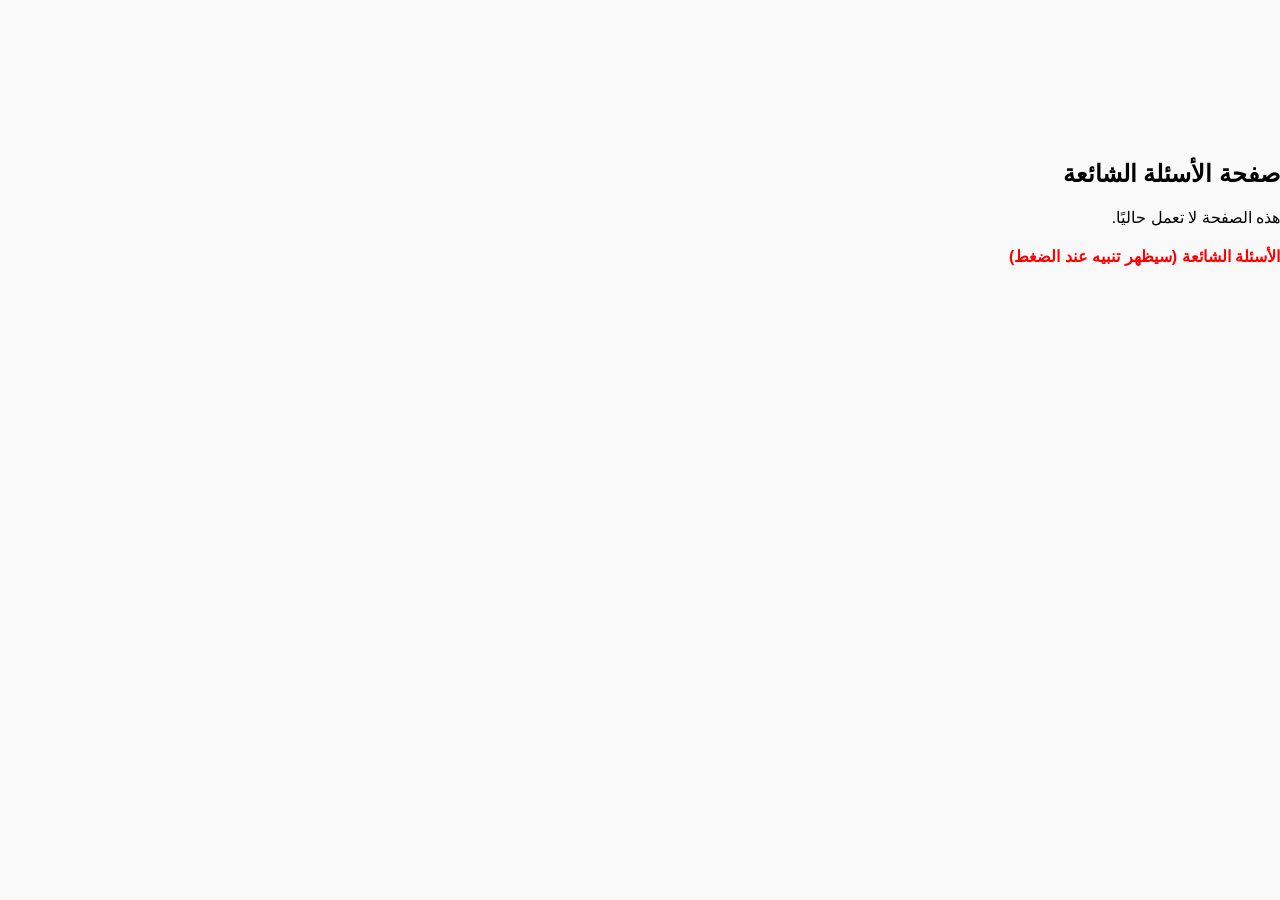
<file: faq.html>
<!DOCTYPE html>
<html lang="ar">
<head>
    <meta charset="UTF-8">
    <title>الأسئلة الشائعة</title>
    <link rel="stylesheet" href="style.css">
</head>
<body>
    <h2>صفحة الأسئلة الشائعة</h2>
    
    <p>هذه الصفحة لا تعمل حاليًا.</p>

    <div style="margin-top: 20px;">
        <a href="faq.html" class="broken-link" style="color: red; text-decoration: none; font-weight: bold;">
            الأسئلة الشائعة (سيظهر تنبيه عند الضغط)
        </a>
    </div>

    <script src="script.js"></script>
</body>
</html>
</file>
<file: style.css>
/* التنسيق العام */
body {
    margin: 0;
    padding: 0;
    font-family: 'Segoe UI', Tahoma, Geneva, Verdana, sans-serif;
    background-color: #f9f9f9;
    direction: rtl; /* لجعل الموقع من اليمين لليسار */
}

/* القائمة العلوية الضخمة (Navigation Bar) */
.navbar {
    display: flex;
    justify-content: space-around;
    align-items: center;
    background-color: #c0c0c0; /* لون رمادي كما في الصورة */
    padding: 30px 0;
    width: 100%;
    box-shadow: 0 4px 10px rgba(0,0,0,0.1);
}

.nav-group {
    display: flex;
    gap: 20px;
}

.nav-item {
    background-color: #f8d7cc; /* اللون الوردي للأزرار */
    padding: 15px 35px;
    border-radius: 50px;
    text-decoration: none;
    color: #333;
    font-weight: bold;
    font-size: 18px;
    transition: 0.3s ease;
}

.nav-item:hover {
    background-color: #f4b6a1;
}

/* حاوية الشعار في المنتصف */
.logo-container {
    display: flex;
    flex-direction: column;
    align-items: center;
}

.logo-img {
    width: 90px;
    height: auto;
}

.logo-text {
    font-weight: bold;
    font-size: 20px;
    margin-top: 5px;
    color: #444;
}

/* تنسيق محتوى الصفحات */
.content-page {
    padding: 50px 20px;
    text-align: center;
}

.gallery {
    display: flex;
    justify-content: center;
    gap: 25px;
    flex-wrap: wrap; /* سيظهر الخطأ في الموبايل لأن العرض ثابت */
    margin-top: 30px;
}

.card {
    background: white;
    padding: 20px;
    border-radius: 20px;
    width: 300px;
    box-shadow: 0 5px 15px rgba(0,0,0,0.05);
}

.card img, .gallery img {
    width: 100%;
    height: 200px;
    object-fit: cover;
    border-radius: 15px;
    margin-bottom: 15px;
}

/* تنسيق الفيديوهات */
.video-box {
    margin: 40px auto;
    max-width: 850px;
    border: 5px solid #f8d7cc;
    border-radius: 20px;
    overflow: hidden;
}

/* تنسيق النماذج (الحجز والتواصل) */
.styled-form {
    background: white;
    padding: 30px;
    border-radius: 20px;
    max-width: 500px;
    margin: 0 auto;
    display: flex;
    flex-direction: column;
    gap: 20px;
    box-shadow: 0 10px 25px rgba(0,0,0,0.1);
}

.styled-form input, .styled-form select, .styled-form textarea {
    padding: 15px;
    border: 1px solid #ddd;
    border-radius: 10px;
    font-size: 16px;
}

.booking-btn {
    background-color: #f8d7cc;
    padding: 15px 40px;
    border-radius: 30px;
    border: none;
    font-size: 22px;
    font-weight: bold;
    cursor: pointer;
    transition: 0.3s;
}

.booking-btn:hover {
    background-color: #333;
    color: white;
}
/* تنسيق الصور في المعرض لتبدو متناسقة */
.gallery {
    display: flex;
    justify-content: center;
    gap: 20px;
    flex-wrap: wrap; /* هذا سيجعل الصور تنزل تحت بعضها إذا كانت الشاشة صغيرة، لكنه سيكشف خطأ التوافق */
    margin-top: 30px;
}

.gallery img {
    width: 350px;       /* عرض ثابت ومناسب للكمبيوتر */
    height: 250px;      /* طول ثابت لتوحيد شكل الصور */
    object-fit: cover;  /* لقص الصورة بشكل متناسق دون تمطيطها */
    border-radius: 20px; /* زوايا دائرية لتناسب تصميم الأزرار */
    border: 5px solid #f8d7cc; /* إطار وردي خفيف ليعطي جمالية */
    box-shadow: 0 4px 8px rgba(0,0,0,0.1);
}

/* تنسيق إضافي لصفحة الحلاقة تحديداً */
.content-page h2 {
    color: #333;
    font-size: 32px;
    margin-bottom: 10px;
}

.content-page p {
    font-size: 20px;
    color: #666;
    margin-top: 20px;
}
/* تنسيق تذييل الصفحة (Footer) */
.main-footer {
    background-color: #333; /* لون غامق لتمييزه عن القائمة العلوية */
    color: white;
    text-align: center;
    padding: 20px 0;
    margin-top: 50px; /* مسافة بينه وبين المحتوى */
    width: 100%;
}

.footer-content p {
    margin: 5px 0;
    font-size: 14px;
    letter-spacing: 1px;
}
/* منع قفز الهيدر وتداخله */
body {
    padding-top: 140px !important; /* مسافة كافية للهيدر الثابت */
}

header {
    position: fixed;
    top: 0;
    width: 100%;
    z-index: 1000;
    background: #f8f9fa;
    padding: 10px 0;
}

/* تنسيق النفاذ في الجوال */
@media (max-width: 768px) {
    body { padding-top: 200px !important; }
    .nav-group {
        display: flex;
        flex-wrap: wrap;
        justify-content: center;
        gap: 5px;
    }
    .nav-item {
        font-size: 12px;
        padding: 5px 10px;
    }
    .logo-container { order: -1; margin-bottom: 10px; }
}
/* تنسيق الصندوق الموحد */
.form-container {
    display: flex;
    justify-content: center;
    align-items: center;
    padding: 20px;
    width: 100%;
}

.styled-form {
    background: white;
    padding: 35px;
    border-radius: 25px;
    width: 100%;
    max-width: 550px; /* عرض مناسب للصندوق */
    display: flex;
    flex-direction: column;
    gap: 15px;
    box-shadow: 0 10px 30px rgba(0,0,0,0.08);
    border: 2px solid #f8d7cc;
    text-align: right; /* لضمان اتجاه النص العربي */
}

.form-group {
    display: flex;
    flex-direction: column;
    gap: 8px;
    text-align: right;
}

.form-group label {
    font-weight: bold;
    color: #444;
}

.styled-form input, .styled-form select, .styled-form textarea {
    padding: 12px;
    border: 1px solid #ddd;
    border-radius: 10px;
    font-family: inherit;
    font-size: 16px;
}

/* زر الإرسال الموحد */
.booking-btn {
    background-color: #f8d7cc;
    border: none;
    padding: 15px;
    border-radius: 50px;
    font-size: 18px;
    font-weight: bold;
    cursor: pointer;
    transition: 0.3s;
    margin-top: 10px;
}

.booking-btn:hover {
    background-color: #333;
    color: white;
}
/* تنسيق الرسالة (مخفية افتراضياً) */
.toast {
    position: fixed;
    bottom: -100px; /* مكانها تحت الشاشة لكي لا تظهر */
    left: 50%;
    transform: translateX(-50%);
    background-color: #333;
    color: white;
    padding: 15px 30px;
    border-radius: 50px;
    transition: all 0.5s ease;
    z-index: 9999;
    opacity: 0;
}

/* الكلاس الذي يتم إضافته بالجافاسكريبت لإظهارها */
.toast.show {
    bottom: 30px; /* تطلع للأعلى لتظهر للمستخدم */
    opacity: 1;
}
/* الرسالة تكون مخفية تماماً في البداية */
.toast {
    position: fixed;
    bottom: 20px;
    left: 50%;
    transform: translateX(-50%) translateY(100px); /* منزاحة للأسفل */
    background: #333;
    color: white;
    padding: 15px 25px;
    border-radius: 10px;
    opacity: 0;
    transition: all 0.4s ease-in-out;
    z-index: 2000;
}

/* الكلاس الذي يضيفه الجافاسكريبت عند الضغط على الزر */
.toast.show {
    transform: translateX(-50%) translateY(0); /* تعود لمكانها */
    opacity: 1;
}
</file>
